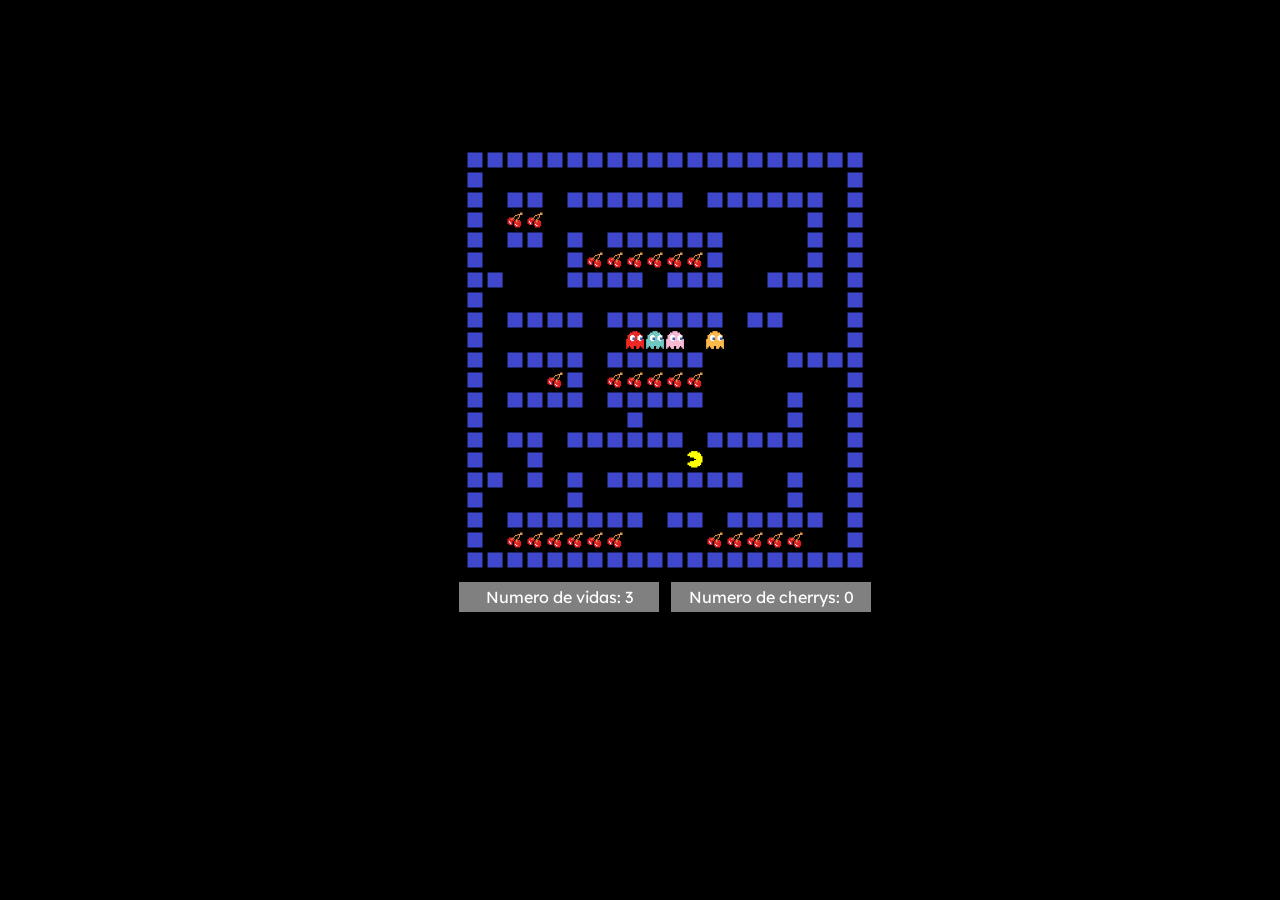
<file: index.html>
<!DOCTYPE html>
<html lang="en">
<head>
    <meta charset="UTF-8">
    <meta name="viewport" content="width=device-width, initial-scale=1.0">
    <title>Document</title>
    <link rel="stylesheet" href="css/style.css">
    <link rel="preconnect" href="https://fonts.googleapis.com">

    <script src="jscode/game.js"></script>
</head>
<body>
    <div class="container">
        <canvas id="screen" width="400" height="420"></canvas>
        <div class="scores"></div>
    </div>
</body>
</html>
</file>
<file: css/style.css>
@import url('https://fonts.googleapis.com/css2?family=Lexend+Deca:wght@100..900&display=swap');
*{
    margin: 0;
    padding: 0;
}


body{
    margin-top: 150px;
    margin-left: 50px;
    background-color: black;
}

.container{
    display: flex;
    justify-content: center;
    align-items: center;
    width: 100%;
    flex-direction: column;
    gap: 12px;
}


#screen{
    background-color: black;
}

#lives{
    display: flex;
    justify-content: center;
    align-items: center;
    background-color: grey;
    width: 200px;
    height: 30px;
    color: white;
    font-family: 'Lexend Deca';
}

#cherry{
    display: flex;
    justify-content: center;
    align-items: center;
    background-color: grey;
    width: 200px;
    height: 30px;
    color: white;
    font-family: 'Lexend Deca';
}

.scores{
    display: flex;
    gap: 12px;
}

/* Overlay de victoria */
#win-lose-Box {
    position: fixed;
    top: 0;
    left: 0;
    width: 100%;
    height: 100%;
    background: rgba(0, 0, 0, 0.85);
    display: flex;
    justify-content: center;
    align-items: center;
    z-index: 999;
}

/* Caja estilo Pac-Man */
.win-lose-content {
    background: #000;
    border: 4px solid #00f;
    padding: 40px;
    border-radius: 12px;
    text-align: center;
    box-shadow: 0 0 20px #00f;
}

/* Texto */
.win-lose-content h1 {
    color: #ffcc00;
    font-family: 'Lexend Deca';
    margin-bottom: 20px;
}

/* Botón */
.win-lose-content button {
    background: #ffcc00;
    border: none;
    padding: 10px 20px;
    font-family: 'Lexend Deca';
    font-weight: bold;
    cursor: pointer;
    border-radius: 6px;
    transition: 0.3s;
}

.win-lose-content button:hover {
    background: white;
    color: black;
}
</file>
